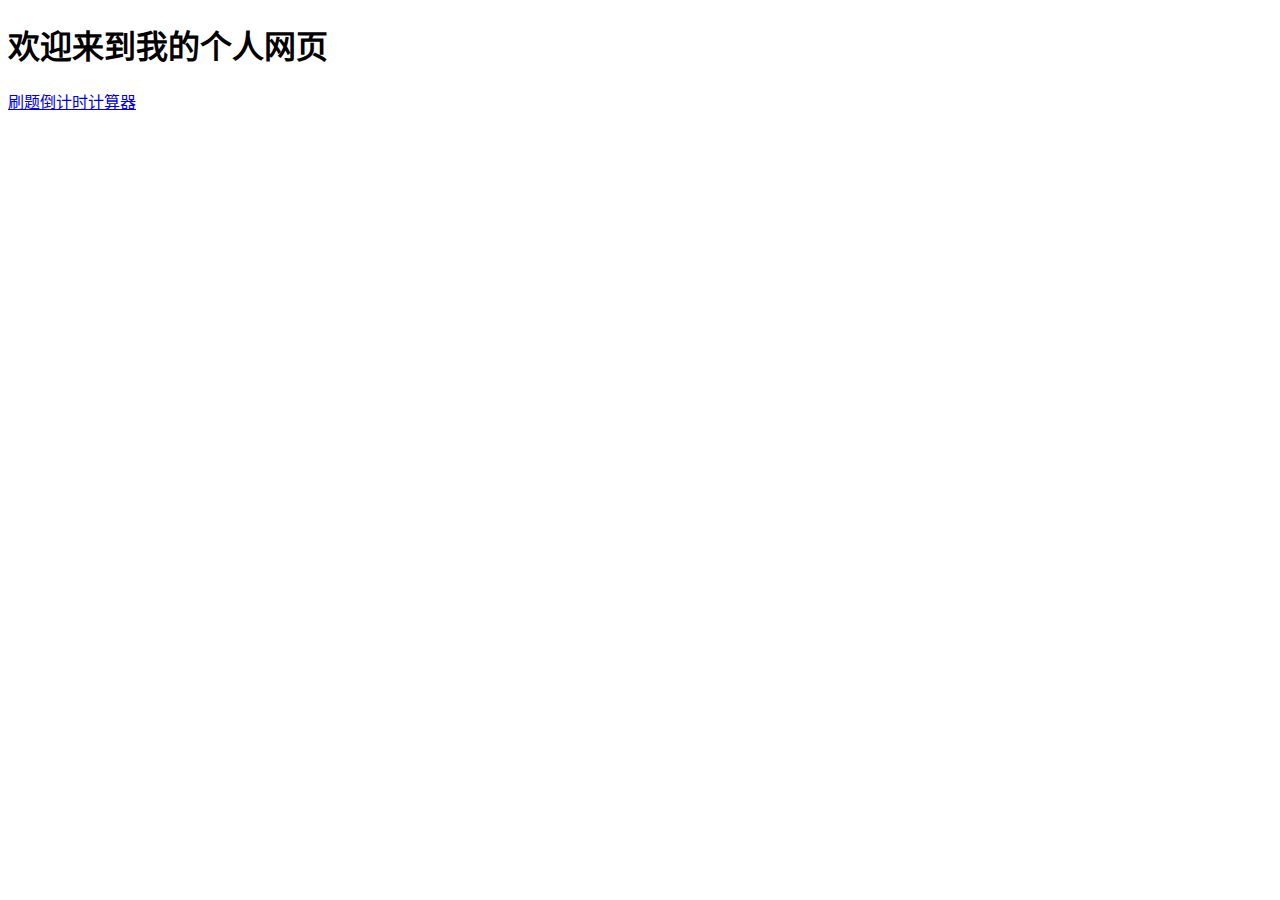
<file: index.html>
<!DOCTYPE html>
<html lang="zh-CN">
<head>
    <meta charset="UTF-8">
    <meta name="viewport" content="width=device-width, initial-scale=1.0">
    <title>个人网页</title>
</head>
<body>
    <h1>欢迎来到我的个人网页</h1>
    <p><a href="countdown_calculator.html">刷题倒计时计算器</a></p>
</body>
</html>
</file>
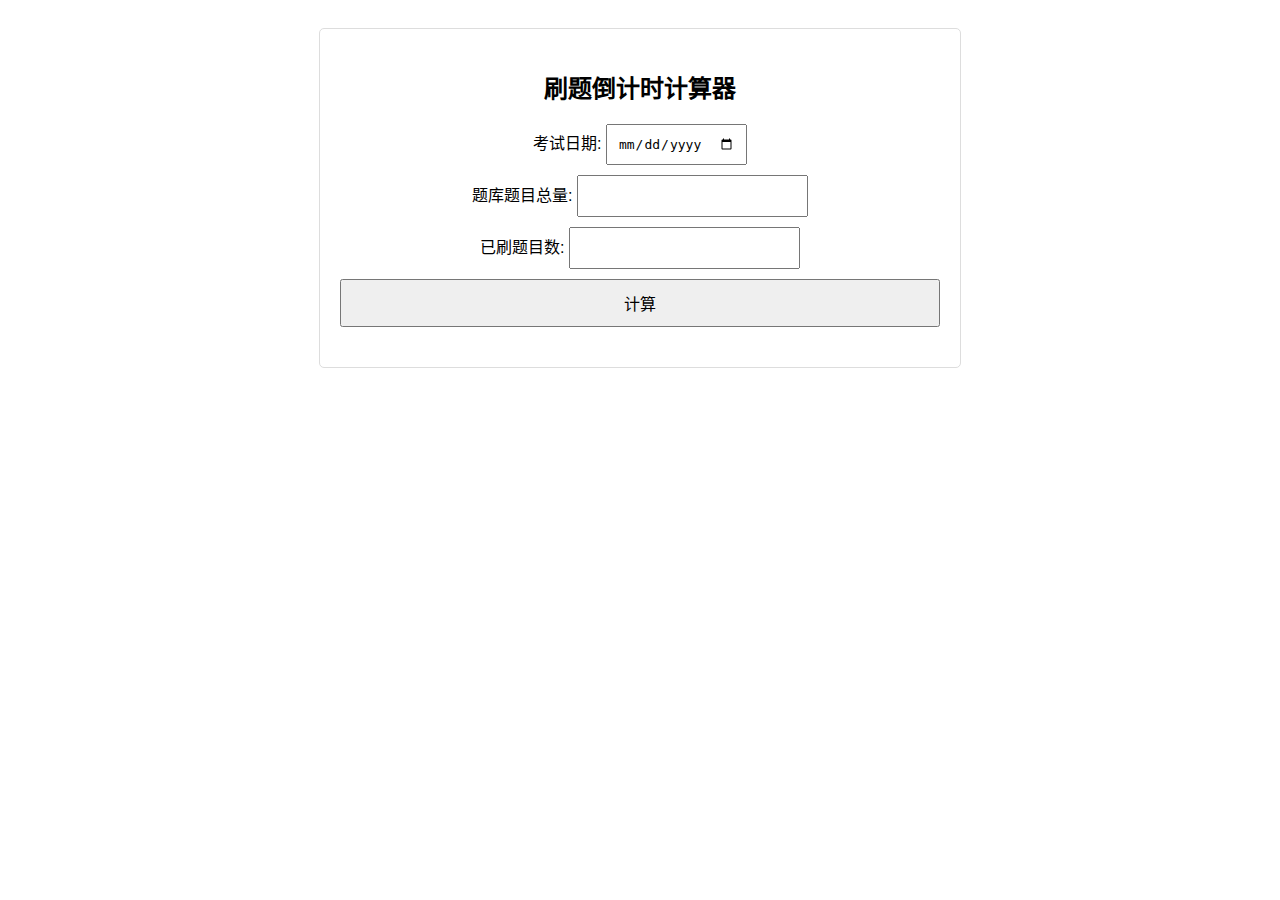
<file: countdown_calculator.html>
<!DOCTYPE html>
<html lang="zh-CN">
<head>
    <meta charset="UTF-8">
    <meta name="viewport" content="width=device-width, initial-scale=1.0">
    <title>刷题倒计时计算器</title>
    <style>
        body {
            font-family: 'Arial', sans-serif;
            padding: 20px;
            text-align: center;
        }
        .container {
            max-width: 600px;
            margin: auto;
            padding: 20px;
            border: 1px solid #ddd;
            border-radius: 5px;
        }
        .input-group {
            margin: 10px 0;
        }
        input, button {
            padding: 10px;
            font-size: 1em;
        }
        button {
            width: 100%;
            cursor: pointer;
        }
        #result {
            margin-top: 20px;
            font-size: 1.2em;
            color: #333;
        }
    </style>
</head>
<body>
    <div class="container">
        <h2>刷题倒计时计算器</h2>
        <div class="input-group">
            <label for="examDate">考试日期:</label>
            <input type="date" id="examDate" name="examDate">
        </div>
        <div class="input-group">
            <label for="totalQuestions">题库题目总量:</label>
            <input type="number" id="totalQuestions" name="totalQuestions" min="1">
        </div>
        <div class="input-group">
            <label for="questionsDone">已刷题目数:</label>
            <input type="number" id="questionsDone" name="questionsDone" min="0">
        </div>
        <button onclick="calculate()">计算</button>
        <div id="result"></div>
    </div>

    <script>
        function calculate() {
            // 获取输入值
            var examDate = new Date(document.getElementById('examDate').value);
            var totalQuestions = parseInt(document.getElementById('totalQuestions').value, 10);
            var questionsDone = parseInt(document.getElementById('questionsDone').value, 10);
            
            // 计算剩余天数
            var currentDate = new Date();
            var timeDiff = examDate - currentDate;
            var daysRemaining = Math.ceil(timeDiff / (1000 * 60 * 60 * 24));
            
            // 计算每天需要刷的题目数
            if (daysRemaining > 0 && totalQuestions > questionsDone) {
                var questionsPerDay = Math.ceil((totalQuestions - questionsDone) / daysRemaining);
                document.getElementById('result').textContent = "您需要每天刷 " + questionsPerDay + " 题";
            } else if (daysRemaining <= 0) {
                document.getElementById('result').textContent = "考试已经到了或过了日期!";
            } else {
                document.getElementById('result').textContent = "您已经完成了所有题目！";
            }
        }
    </script>
</body>
</html>
</file>
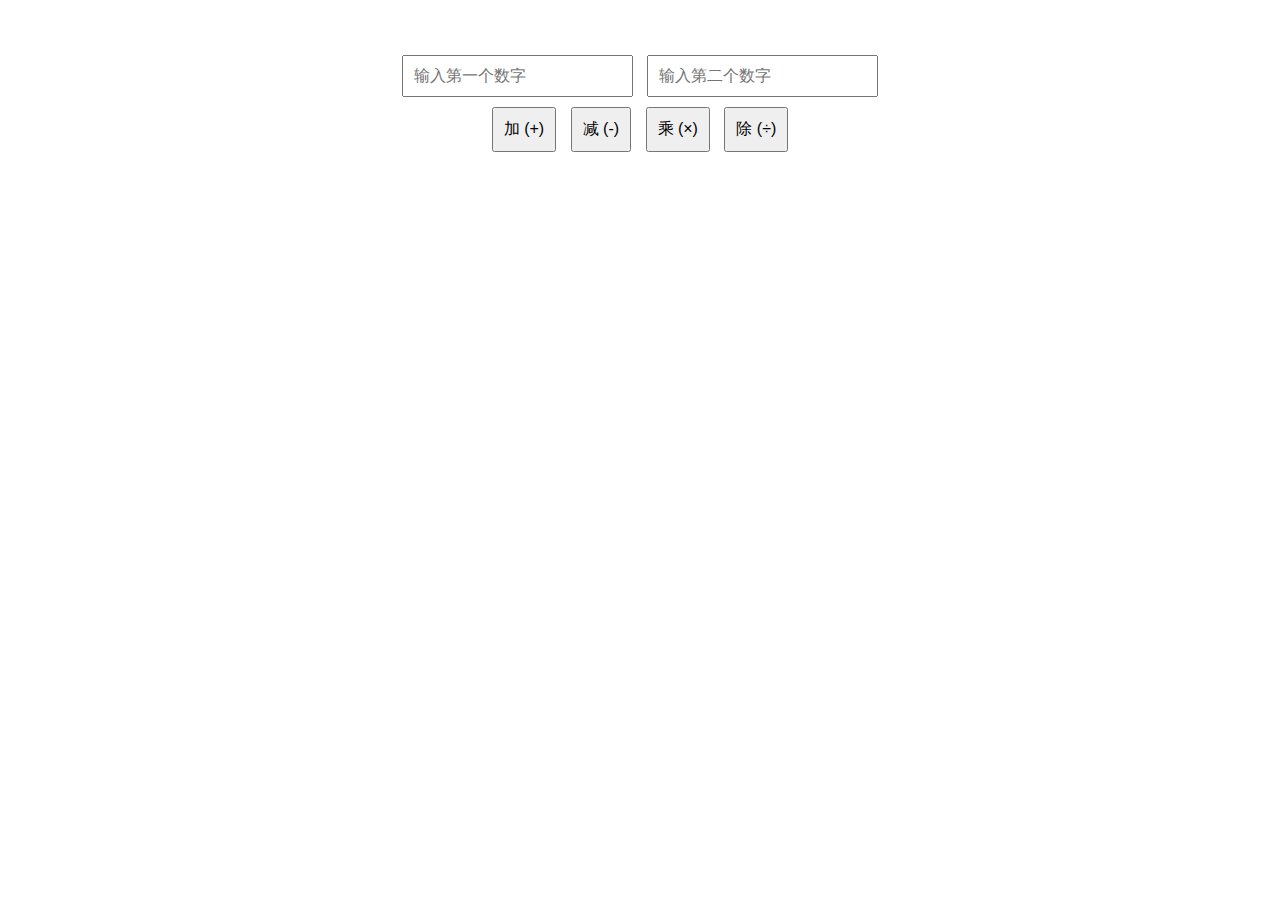
<file: simple_math_webpage.html>
<!DOCTYPE html>
<html>
<head>
    <title>简单数学运算网页</title>
    <style>
        body {
            font-family: Arial, sans-serif;
            text-align: center;
            margin-top: 50px;
        }
        .container {
            margin: auto;
            width: 50%;
        }
        input, button {
            margin: 5px;
            padding: 10px;
            font-size: 16px;
        }
        #result {
            margin-top: 20px;
            font-size: 20px;
            color: green;
        }
    </style>
</head>
<body>
    <div class="container">
        <input type="number" id="num1" placeholder="输入第一个数字" />
        <input type="number" id="num2" placeholder="输入第二个数字" />
        <br>
        <button onclick="calculate('+')">加 (+)</button>
        <button onclick="calculate('-')">减 (-)</button>
        <button onclick="calculate('*')">乘 (×)</button>
        <button onclick="calculate('/')">除 (÷)</button>
        <div id="result"></div>
    </div>

    <script>
        function calculate(operation) {
            var num1 = parseFloat(document.getElementById('num1').value);
            var num2 = parseFloat(document.getElementById('num2').value);
            var result;
            switch(operation) {
                case '+':
                    result = num1 + num2;
                    break;
                case '-':
                    result = num1 - num2;
                    break;
                case '*':
                    result = num1 * num2;
                    break;
                case '/':
                    if(num2 !== 0) {
                        result = num1 / num2;
                    } else {
                        result = "除数不能为0";
                    }
                    break;
                default:
                    result = "无效运算";
            }
            document.getElementById('result').innerText = "结果: " + result;
        }
    </script>
</body>
</html>
</file>
